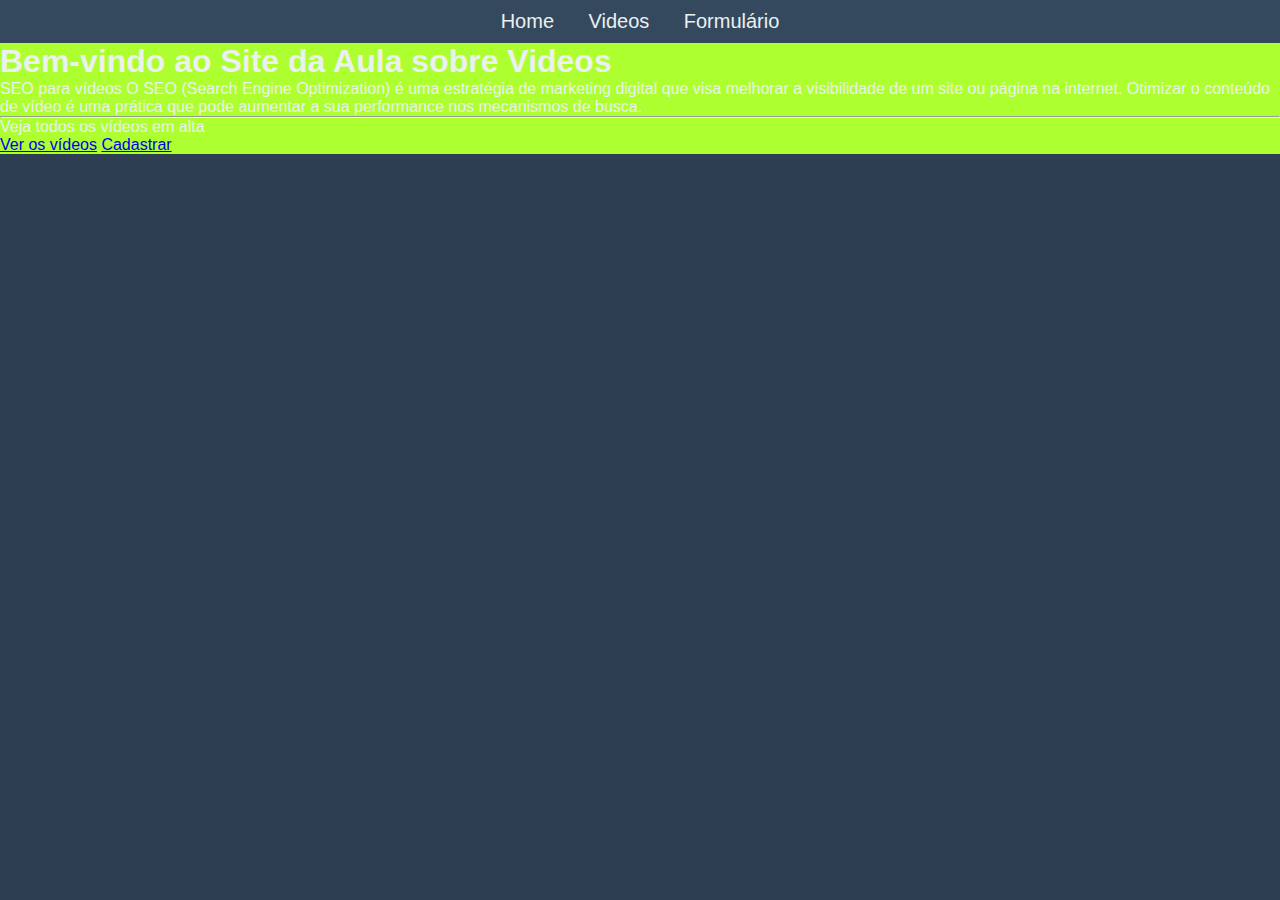
<file: T-60/index.html>
<!DOCTYPE html>
<html lang="en">

<head>
    <meta charset="UTF-8">
    <meta name="viewport" content="width=device-width, initial-scale=1.0">
    <link rel="stylesheet" href="css/style.css">
    <link rel="stylesheet" href="https://stackpath.bootstrapcdn.com/bootstrap/4.1.3/css/bootstrap.min.css"
        integrity="sha384-MCw98/SFnGE8fJT3GXwEOngsV7Zt27NXFoaoApmYm81iuXoPkFOJwJ8ERdknLPMO" crossorigin="anonymous">
    <title>Document</title>
</head>

<body>
    <nav class="navbar navbar-expand-lg navbar-dark bg-dark">
        <div class="collapse navbar-collapse" id="navbarNavAltMarkup">
            <div class="navbar-nav">
                <a class="nav-item nav-link active" href="index.html">Home</a>
                <a class="nav-item nav-link" href="videos.php">Videos</a>
                <a class="nav-item nav-link" href="formulario.html">Formulário</a>
            </div>
        </div>
    </nav>

    <main>
        <div style="background:greenyellow !important" class="jumbotron">
            <h1 class="display-4">Bem-vindo ao Site da Aula sobre Videos</h1>
            <p class="lead">
                SEO para vídeos
                O SEO (Search Engine Optimization) é uma estratégia de marketing digital que visa melhorar a
                visibilidade de um site ou página na internet.
                Otimizar o conteúdo de vídeo é uma prática que pode aumentar a sua performance nos mecanismos de busca.
            </p>
            <hr class="my-4">
            <p>Veja todos os vídeos em alta</p>
            <a class="btn btn-success btn-lg" href="videos.php" role="button">Ver os vídeos</a>
            <a class="btn btn-success btn-lg" href="formulario.html" role="button">Cadastrar</a>
        </div>
    </main>

    <script src="https://code.jquery.com/jquery-3.3.1.slim.min.js"
        integrity="sha384-q8i/X+965DzO0rT7abK41JStQIAqVgRVzpbzo5smXKp4YfRvH+8abtTE1Pi6jizo"
        crossorigin="anonymous"></script>
    <script src="https://cdnjs.cloudflare.com/ajax/libs/popper.js/1.14.3/umd/popper.min.js"
        integrity="sha384-ZMP7rVo3mIykV+2+9J3UJ46jBk0WLaUAdn689aCwoqbBJiSnjAK/l8WvCWPIPm49"
        crossorigin="anonymous"></script>
    <script src="https://stackpath.bootstrapcdn.com/bootstrap/4.1.3/js/bootstrap.min.js"
        integrity="sha384-ChfqqxuZUCnJSK3+MXmPNIyE6ZbWh2IMqE241rYiqJxyMiZ6OW/JmZQ5stwEULTy"
        crossorigin="anonymous"></script>
</body>

</html>
</file>
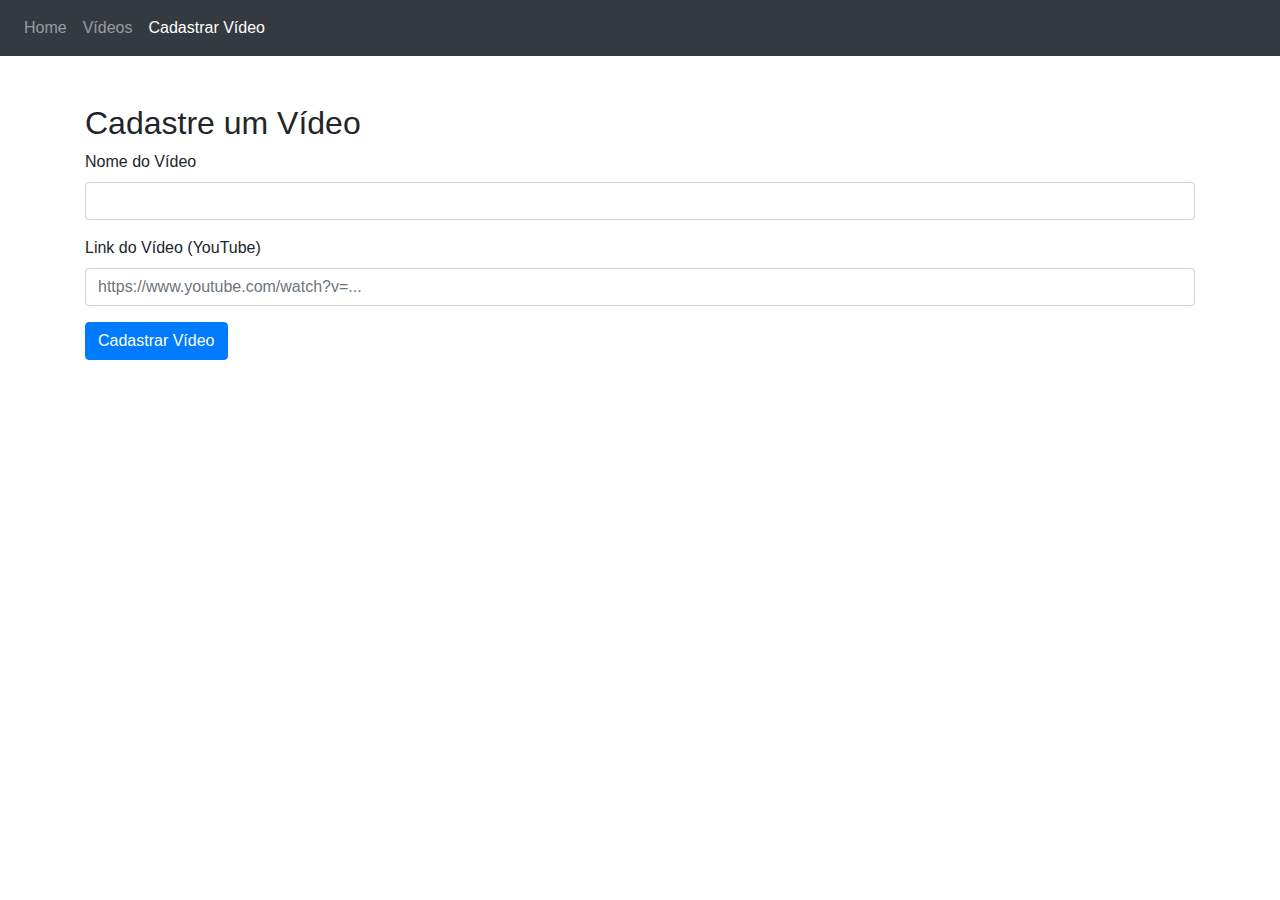
<file: T-60/formulario.html>
<!DOCTYPE html>
<html lang="pt-BR">
<head>
    <meta charset="UTF-8">
    <meta name="viewport" content="width=device-width, initial-scale=1.0">
    <link rel="stylesheet" href="https://stackpath.bootstrapcdn.com/bootstrap/4.1.3/css/bootstrap.min.css">
    <title>Cadastrar Vídeo</title>
</head>
<body>
    <nav class="navbar navbar-expand-lg navbar-dark bg-dark">
        <div class="collapse navbar-collapse" id="navbarNavAltMarkup">
            <div class="navbar-nav">
                <a class="nav-item nav-link" href="index.html">Home</a>
                <a class="nav-item nav-link" href="videos.php">Vídeos</a>
                <a class="nav-item nav-link active" href="formulario.html">Cadastrar Vídeo</a>
            </div>
        </div>
    </nav>

    <main class="container mt-5">
        <h2>Cadastre um Vídeo</h2>
        <form action="salvar_video.php" method="post">
            <div class="form-group">
                <label for="videoName">Nome do Vídeo</label>
                <input type="text" class="form-control" id="videoName" name="videoName" required>
            </div>
            <div class="form-group">
                <label for="videoLink">Link do Vídeo (YouTube)</label>
                <input type="url" class="form-control" id="videoLink" name="videoLink" placeholder="https://www.youtube.com/watch?v=..." required>
            </div>
            <button type="submit" class="btn btn-primary">Cadastrar Vídeo</button>
        </form>
    </main>

    <script src="https://code.jquery.com/jquery-3.3.1.slim.min.js"></script>
    <script src="https://cdnjs.cloudflare.com/ajax/libs/popper.js/1.14.3/umd/popper.min.js"></script>
    <script src="https://stackpath.bootstrapcdn.com/bootstrap/4.1.3/js/bootstrap.min.js"></script>
</body>
</html>
</file>
<file: T-60/css/style.css>
* {
    padding: 0;
    margin: 0;
    box-sizing: border-box;
}

body {
    background-color: #2c3e50; /* Cor de fundo suave */
    color: #ecf0f1; /* Cor do texto */
    font-family: 'Arial', sans-serif; /* Fonte padrão */
}

nav {
    background-color: #34495e; /* Cor de fundo do nav */
    padding: 10px 0;
}

nav .collapse {
    display: flex;
    justify-content: center;
    align-items: center;
}

nav a {
    font-size: 20px;
    color: #ecf0f1; /* Cor dos links */
    text-decoration: none; /* Remove o sublinhado */
    margin: 0 15px; /* Espaçamento entre os links */
}

nav a:hover {
    color: #1abc9c; /* Cor ao passar o mouse */
}

main.videos {
    padding: 40px;
    display: flex;
    justify-content: center;
    gap: 30px;
}

main.videos .card {
    background-color: #16a085; /* Cor de fundo da card */
    border-radius: 10px; /* Cantos arredondados */
    padding: 20px;
    transition: transform 0.3s; /* Efeito de transição */
}

main.videos .card:hover {
    transform: scale(1.05); /* Efeito de zoom ao passar o mouse */
}

main.videos .card .card-body {
    color: white; /* Cor do texto */
}

main.form {
    width: 50%;
    margin: 0 auto;
    margin-top: 50px;
    background-color: #34495e; /* Cor de fundo do formulário */
    padding: 20px;
    border-radius: 10px; /* Cantos arredondados */
}

main.form input,
main.form button {
    width: 100%;
    padding: 10px;
    margin: 10px 0;
    border: none;
    border-radius: 5px; /* Cantos arredondados */
}

main.form input {
    background-color: #ecf0f1; /* Cor do campo de entrada */
    color: #2c3e50; /* Cor do texto */
}

main.form button {
    background-color: #1abc9c; /* Cor do botão */
    color: white; /* Cor do texto do botão */
    cursor: pointer; /* Muda o cursor ao passar o mouse */
}

main.form button:hover {
    background-color: #16a085; /* Cor do botão ao passar o mouse */
}
</file>
